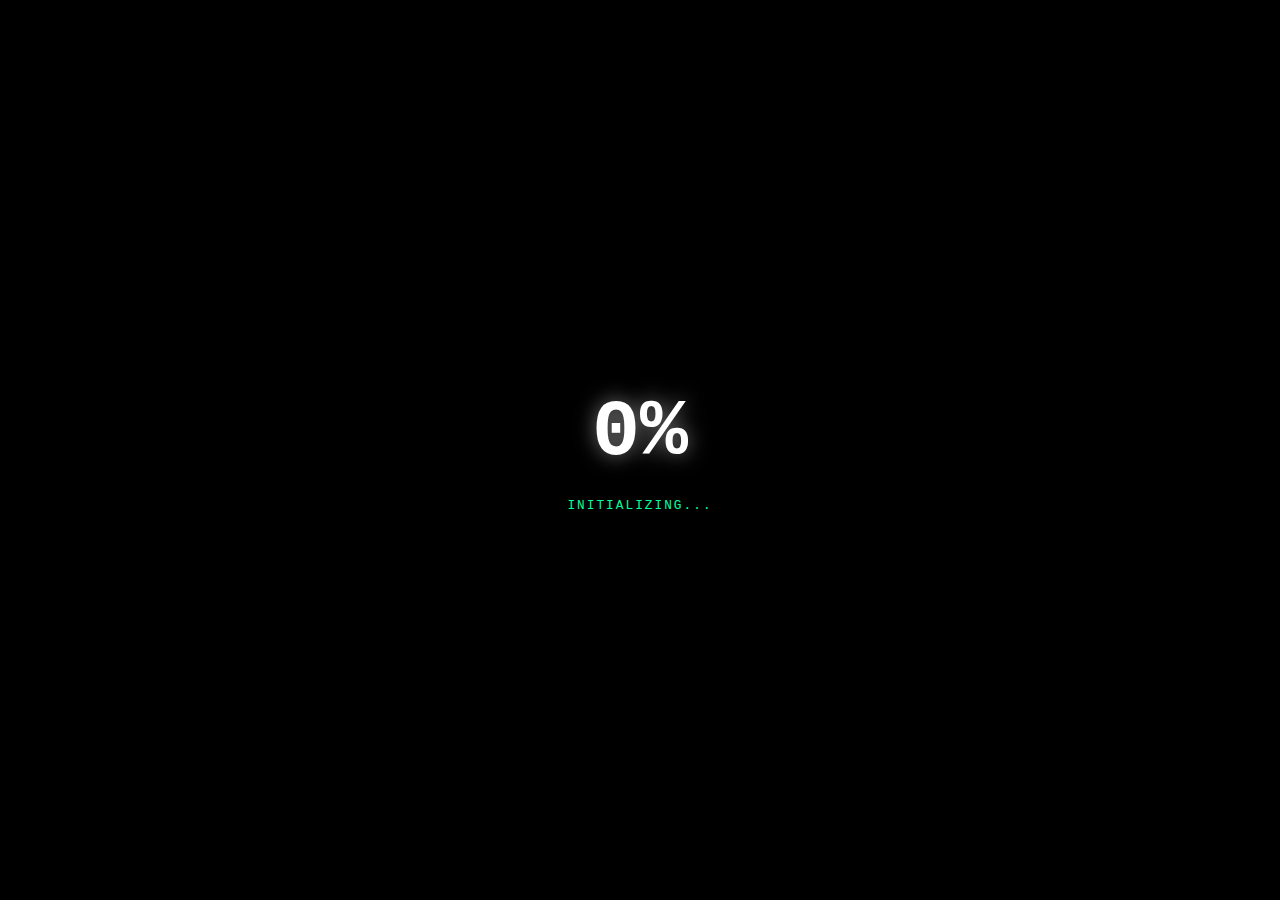
<file: index.html>
<!DOCTYPE html>
<html lang="en">
<head>
    <meta charset="UTF-8">
    <meta name="viewport" content="width=device-width, initial-scale=1.0">
    <title>Gemini 2.5 // Global Omni-Monitor</title>
    <style>
        :root {
            --bg: #000000;
            --text-main: #e0e0e0;
            --text-muted: #666;
            --meta-grey: #444;
            --border: #1a1a1a;
            
            /* Mood Colors */
            --c-critical: #ff3333;
            --c-bad: #ff8800;
            --c-neutral: #6666ff;
            --c-good: #00ccff;
            --c-great: #00ff9d;
            
            /* Ticker Colors */
            --c-crypto: #00ff9d;
            --c-stocks: #50aaff;
            --c-flights: #ff5e57;
            --c-loader: #00ff9d;
        }

        body {
            background-color: var(--bg);
            color: var(--text-main);
            font-family: 'Courier New', Courier, monospace;
            display: flex;
            flex-direction: column;
            height: 100vh;
            margin: 0;
            overflow: hidden;
        }

        /* --- INITIAL LOADER --- */
        #boot-screen {
            position: fixed;
            top: 0;
            left: 0;
            width: 100%;
            height: 100%;
            background-color: #000;
            z-index: 9999;
            display: flex;
            flex-direction: column;
            justify-content: center;
            align-items: center;
            transition: opacity 0.8s ease-out, visibility 0.8s;
        }

        #percent-display {
            font-size: 5rem;
            font-weight: bold;
            color: #fff;
            text-shadow: 0 0 20px rgba(255, 255, 255, 0.5);
            margin-bottom: 20px;
        }

        #boot-text {
            font-size: 0.8rem;
            color: var(--c-loader);
            text-transform: uppercase;
            letter-spacing: 2px;
            animation: blink 0.5s infinite alternate;
        }

        .system-active {
            opacity: 0;
            visibility: hidden;
            pointer-events: none;
        }

        /* --- TOP HEADER --- */
        .top-bar {
            position: fixed;
            top: 0;
            left: 0;
            width: 100%;
            display: flex;
            justify-content: space-between;
            align-items: center;
            padding: 5px 15px;
            border-bottom: 1px solid var(--border);
            background: #050505;
            font-size: 0.65rem;
            height: 35px;
            box-sizing: border-box;
            z-index: 10;
        }

        .meta-info {
            display: flex;
            gap: 15px;
            color: var(--text-muted);
        }

        .controls {
            display: flex;
            align-items: center;
            gap: 10px;
        }

        button {
            background: #111;
            color: #999;
            border: 1px solid #333;
            padding: 2px 6px;
            font-size: 0.6rem;
            cursor: pointer;
            text-transform: uppercase;
            transition: 0.2s;
        }

        button:hover {
            border-color: #fff;
            color: #fff;
        }

        .next-lang {
            font-size: 0.6rem;
            color: #444;
            text-transform: uppercase;
        }

        /* --- MOOD BAR --- */
        .mood-wrapper {
            position: fixed;
            top: 35px;
            left: 0;
            width: 100%;
            height: 25px;
            background: #080808;
            border-bottom: 1px solid var(--border);
            display: flex;
            align-items: center;
            padding: 0 15px;
            box-sizing: border-box;
            z-index: 9;
        }

        .mood-label {
            font-size: 0.6rem;
            color: var(--text-muted);
            margin-right: 15px;
            white-space: nowrap;
            width: 180px;
        }

        #mood-value {
            font-weight: bold;
            margin-left: 5px;
            transition: color 1s;
        }

        .mood-track {
            flex-grow: 1;
            height: 4px;
            background: #1a1a1a;
            border-radius: 2px;
            overflow: hidden;
            position: relative;
        }

        .mood-fill {
            height: 100%;
            width: 50%;
            background: var(--c-neutral);
            transition: width 2s cubic-bezier(0.4, 0, 0.2, 1), background-color 2s, box-shadow 2s;
            box-shadow: 0 0 10px var(--c-neutral);
        }

        /* --- MAIN CONTENT --- */
        .main-stage {
            position: absolute;
            top: 65px;
            bottom: 65px;
            left: 0;
            right: 0;
            display: flex;
            flex-direction: column;
            justify-content: center;
            align-items: center;
            padding: 20px;
            text-align: center;
            opacity: 0;
            transition: opacity 1s ease;
        }

        #gemini-text {
            font-size: 1.1rem;
            max-width: 750px;
            line-height: 1.6;
            height: auto; 
            min-height: 60px;
            color: #fff;
            text-shadow: 0 0 10px rgba(255,255,255,0.1);
            white-space: pre-wrap;
            
            unicode-bidi: plaintext; 
            direction: ltr; 
        }

        #article-meta {
            font-size: 0.6rem; 
            color: var(--meta-grey);
            font-family: Arial, sans-serif;
            text-transform: uppercase;
            letter-spacing: 1px;
            margin-top: 30px; 
            opacity: 0; /* Starts hidden on load */
            transition: opacity 0.5s ease; /* Faster transition */
            display: flex;
            gap: 10px;
            align-items: center;
            justify-content: center;
        }

        .meta-separator {
            width: 2px;
            height: 2px;
            background: var(--meta-grey);
            border-radius: 50%;
        }

        .cursor {
            display: inline-block;
            width: 8px;
            height: 16px;
            background: #fff;
            animation: blink 1s infinite;
            vertical-align: middle;
            margin-left: 5px;
        }

        /* --- BOTTOM TICKERS --- */
        .footer-tickers {
            position: fixed;
            bottom: 0;
            left: 0;
            width: 100%;
            display: flex;
            flex-direction: column;
            background: #020202;
            border-top: 1px solid var(--border);
            z-index: 10;
        }

        .ticker-row {
            width: 100%;
            height: 20px;
            overflow: hidden;
            white-space: nowrap;
            position: relative;
            display: flex;
            align-items: center;
            border-bottom: 1px solid #111;
            font-size: 0.6rem;
        }

        .ticker-label {
            background: #0a0a0a;
            padding: 0 8px;
            height: 100%;
            display: flex;
            align-items: center;
            font-weight: bold;
            z-index: 2;
            position: absolute;
            left: 0;
            width: 50px;
            justify-content: center;
            border-right: 1px solid #222;
        }

        .ticker-content {
            display: inline-block;
            white-space: nowrap;
            /* 240s = 4 Minutes Slow Scroll */
            animation: scroll-left 240s linear infinite;
        }

        /* Colors */
        .lbl-crypto { color: var(--c-crypto); }
        .lbl-stocks { color: var(--c-stocks); }
        .lbl-flights { color: var(--c-flights); }
        
        .txt-crypto { color: rgba(0, 255, 157, 0.7); }
        .txt-stocks { color: rgba(80, 170, 255, 0.7); }
        .txt-flights { color: rgba(255, 94, 87, 0.7); }

        @keyframes scroll-left {
            0% { transform: translateX(0); }
            100% { transform: translateX(-50%); }
        }
        
        @keyframes blink {
            0%, 100% { opacity: 1; }
            50% { opacity: 0; }
        }
        
        .visible {
            opacity: 1 !important;
        }
    </style>
</head>
<body>

    <!-- INITIAL BOOT SCREEN -->
    <div id="boot-screen">
        <div id="percent-display">0%</div>
        <div id="boot-text">INITIALIZING...</div>
    </div>

    <!-- Top Header -->
    <div class="top-bar">
        <div class="meta-info">
            <div class="meta-item">SYSTEM TIME: <span id="dateDisplay">...</span></div>
            <div class="meta-item" style="color: #444">TOPIC: <span id="topicDisplay" style="color:#888">...</span></div>
        </div>
        <div class="controls">
            <button id="langBtn" onclick="cycleLanguage()">ENG</button>
            <span id="nextLang" class="next-lang">NEXT: HEB</span>
        </div>
    </div>

    <!-- Mood Bar -->
    <div class="mood-wrapper">
        <div class="mood-label">AI SENTIENCE: <span id="mood-value">NEUTRAL</span></div>
        <div class="mood-track">
            <div class="mood-fill" id="mood-fill"></div>
        </div>
    </div>

    <!-- Main Text Area -->
    <div class="main-stage" id="mainStage">
        <div>
            <span id="gemini-text"></span><span class="cursor"></span>
        </div>
        
        <!-- Metadata Row -->
        <div id="article-meta">
            <span id="metaDomain"></span>
            <div class="meta-separator"></div>
            <span id="metaTime"></span>
        </div>
    </div>

    <!-- Bottom Tickers -->
    <div class="footer-tickers">
        <div class="ticker-row">
            <div class="ticker-label lbl-crypto">CRYPTO</div>
            <div class="ticker-content txt-crypto" id="crypto-ticker">...</div>
        </div>
        <div class="ticker-row">
            <div class="ticker-label lbl-stocks">MKTS</div>
            <div class="ticker-content txt-stocks" id="stocks-ticker">...</div>
        </div>
        <div class="ticker-row">
            <div class="ticker-label lbl-flights">AIR</div>
            <div class="ticker-content txt-flights" id="flights-ticker">...</div>
        </div>
    </div>

    <script>
        const API_KEY = secrets.GEMINI_API_KEY;
        const MODEL_VERSION = "gemini-2.5-flash"; 

        // Language Definitions
        const languages = [
            { code: "ENG", name: "English", rtl: false },
            { code: "HEB", name: "Hebrew", rtl: true },
            { code: "ARA", name: "Arabic", rtl: true },
            { code: "SPA", name: "Spanish", rtl: false },
            { code: "FRE", name: "French", rtl: false },
            { code: "RUS", name: "Russian", rtl: false },
            { code: "JPN", name: "Japanese", rtl: false },
            { code: "GER", name: "German", rtl: false }
        ];

        // MASSIVE LIST OF TOPICS
        const searchTopics = [
            "Major World Events Today",
            "Real Time Stock Market Crash or Rally",
            "Major Airport Delays and Cancellations",
            "Bitcoin and Crypto Price Action",
            "Latest AI Technology Breakthroughs",
            "Natural Disasters & Earthquakes",
            "Global Political Conflicts",
            "Breakthroughs in Cancer Research",
            "Quantum Computing Advancements",
            "Global Supply Chain Crisis",
            "Viral Social Media Trends",
            "Results of Major Sports Events (FIFA/NBA)",
            "Electric Vehicle Industry News",
            "Cyber Warfare & Hacking Incidents",
            "Renewable Energy & Nuclear Fusion",
            "Global Housing Market Trends",
            "Archaeological Discoveries",
            "Deep Sea & Ocean Exploration",
            "New Space Telescope Images",
            "Mars Colonization Updates",
            "Robotics & Automation in Workforce",
            "Celebrity & Entertainment Industry Shocks",
            "New Pandemic or Health Threats",
            "Major Scientific Physics Discoveries",
            "Global Inflation & Interest Rates",
            "Video Game Industry News",
            "Self-Driving Car Updates",
            "Genetic Engineering & CRISPR",
            "Smart City Developments",
            "Latest Military Technology"
        ];

        let currentIndex = 0;
        let topicIndex = 0;
        let typingInterval;
        let bootInterval;
        let loadPercent = 0;
        const REFRESH_RATE = 20000; 

        let globalMoodScore = 50;

        window.onload = function() {
            updateDate();
            startBootLoader();
        };

        function startBootLoader() {
            const pct = document.getElementById('percent-display');
            const bootText = document.getElementById('boot-text');
            
            bootInterval = setInterval(() => {
                if (loadPercent < 90) {
                    loadPercent += Math.floor(Math.random() * 3) + 1;
                    if(loadPercent > 90) loadPercent = 90;
                    pct.innerText = loadPercent + "%";
                    
                    if(loadPercent > 30) bootText.innerText = "SCANNING FREQUENCIES...";
                    if(loadPercent > 60) bootText.innerText = "SYNCING GLOBAL DATABASES...";
                }
            }, 80);

            fetchData(true);
        }

        function finishBootLoader() {
            clearInterval(bootInterval);
            const pct = document.getElementById('percent-display');
            const bootText = document.getElementById('boot-text');
            
            pct.innerText = "100%";
            bootText.innerText = "LIVE.";
            bootText.style.color = "#fff";

            setTimeout(() => {
                document.getElementById('boot-screen').classList.add('system-active');
                document.getElementById('mainStage').classList.add('visible');
                
                setInterval(updateDate, 1000); 
                setInterval(fetchData, REFRESH_RATE);
            }, 500);
        }

        function updateDate() {
            const now = new Date();
            const dateStr = now.toLocaleDateString(); 
            const timeStr = now.toLocaleTimeString([], {hour: '2-digit', minute:'2-digit'});
            document.getElementById('dateDisplay').innerText = `${dateStr} ${timeStr}`;
        }

        function cycleLanguage() {
            currentIndex = (currentIndex + 1) % languages.length;
            updateHeaderUI();
            
            const isRTL = languages[currentIndex].rtl;
            const textField = document.getElementById('gemini-text');
            
            if (isRTL) {
                textField.style.direction = "rtl";
                textField.style.textAlign = "right";
            } else {
                textField.style.direction = "ltr";
                textField.style.textAlign = "center";
            }

            fetchData(false); 
        }

        function updateHeaderUI() {
            const nextIndex = (currentIndex + 1) % languages.length;
            document.getElementById('langBtn').innerText = languages[currentIndex].code;
            document.getElementById('nextLang').innerText = "NEXT: " + languages[nextIndex].code;
        }

        function typeWriter(text) {
            const element = document.getElementById('gemini-text');
            element.innerText = ""; 
            clearInterval(typingInterval); 

            let i = 0;
            const speed = 20; 

            typingInterval = setInterval(() => {
                if (i < text.length) {
                    element.innerText += text.charAt(i);
                    i++;
                } else {
                    clearInterval(typingInterval);
                }
            }, speed);
        }

        function updateMood(impactScore) {
            globalMoodScore += impactScore;
            if(globalMoodScore > 100) globalMoodScore = 100;
            if(globalMoodScore < 0) globalMoodScore = 0;

            const moodText = document.getElementById('mood-value');
            const moodFill = document.getElementById('mood-fill');
            
            let label = "";
            let color = "";

            if (globalMoodScore <= 20) {
                label = "CRITICAL / DOOMED";
                color = "var(--c-critical)";
            } else if (globalMoodScore <= 40) {
                label = "ANXIOUS / UNSTABLE";
                color = "var(--c-bad)";
            } else if (globalMoodScore <= 60) {
                label = "NEUTRAL / OBSERVING";
                color = "var(--c-neutral)";
            } else if (globalMoodScore <= 80) {
                label = "OPTIMISTIC / HOPEFUL";
                color = "var(--c-good)";
            } else {
                label = "EUPHORIC / THRIVING";
                color = "var(--c-great)";
            }

            moodText.innerText = label;
            moodText.style.color = color;
            moodFill.style.width = globalMoodScore + "%";
            moodFill.style.backgroundColor = color;
            moodFill.style.boxShadow = `0 0 15px ${color}`;
        }

        async function fetchData(isInitial = false) {
            const langObj = languages[currentIndex];
            const langName = langObj.name;
            const metaContainer = document.getElementById('article-meta');
            
            const currentTopic = searchTopics[topicIndex];
            document.getElementById('topicDisplay').innerText = currentTopic.toUpperCase();
            topicIndex = (topicIndex + 1) % searchTopics.length;

            // FIX: We removed the "opacity = 0" here. 
            // Now the old data stays visible while searching.

            const prompt = `
                USE GOOGLE SEARCH to find REAL-TIME LIVE DATA about: "${currentTopic}".
                
                1. "sentiment": A 2-sentence summary in ${langName}. 
                   IMPORTANT: If ${langName} is Hebrew/Arabic, use Mixed-Text-Logic so English names don't break the sentence structure.
                2. "domain": Source website.
                3. "time": Exact time ago (e.g. "14 mins ago").
                4. "impact_score": Integer (-10 to +10).
                
                5. "crypto": LIVE prices (e.g. "BTC $98k | ETH $3.2k").
                6. "stocks": LIVE prices (e.g. "SPX 5,900 | NDX 18,000").
                
                7. "flights": Find 3 REAL flights delayed or cancelled TODAY.
                   Format: "Airline FlightNum (Route): STATUS".

                OUTPUT JSON ONLY (NO MARKDOWN):
                {
                    "sentiment": "...",
                    "domain": "...",
                    "time": "...",
                    "impact_score": 0,
                    "crypto": "...",
                    "stocks": "...",
                    "flights": "..."
                }
            `;

            const url = `https://generativelanguage.googleapis.com/v1beta/models/${MODEL_VERSION}:generateContent?key=${API_KEY}`;

            try {
                const response = await fetch(url, {
                    method: 'POST',
                    headers: {'Content-Type': 'application/json'},
                    body: JSON.stringify({
                        contents: [{ parts: [{ text: prompt }] }],
                        tools: [{ google_search: {} }]
                    })
                });

                const data = await response.json();
                
                if (data.error) {
                    console.error("API Error:", data.error);
                    if (isInitial) finishBootLoader();
                    return;
                }

                if (data.candidates && data.candidates[0].content) {
                    let jsonText = data.candidates[0].content.parts[0].text;
                    jsonText = jsonText.replace(/```json/g, '').replace(/```/g, '').trim();
                    
                    const result = JSON.parse(jsonText);

                    if (isInitial) finishBootLoader();

                    // 1. Fade OUT the OLD metadata
                    metaContainer.style.opacity = "0";

                    // 2. Start typing the NEW text
                    typeWriter(result.sentiment);

                    // 3. Wait 500ms, then swap the metadata and Fade IN
                    setTimeout(() => {
                        document.getElementById('metaDomain').innerText = result.domain;
                        document.getElementById('metaTime').innerText = result.time;
                        metaContainer.style.opacity = "1";
                    }, 500);
                    
                    updateMood(result.impact_score);

                    updateTicker('crypto-ticker', result.crypto);
                    updateTicker('stocks-ticker', result.stocks);
                    updateTicker('flights-ticker', result.flights);
                }

            } catch (error) {
                console.error("Parsing/Network Error", error);
                if (isInitial) finishBootLoader();
            }
        }

        function updateTicker(id, text) {
            // REPEAT 40 TIMES for seamless 50% offset loop
            const repeatedText = Array(40).fill(text).join("   ///   ");
            document.getElementById(id).innerText = repeatedText;
        }
    </script>
</body>
</html>
</file>
